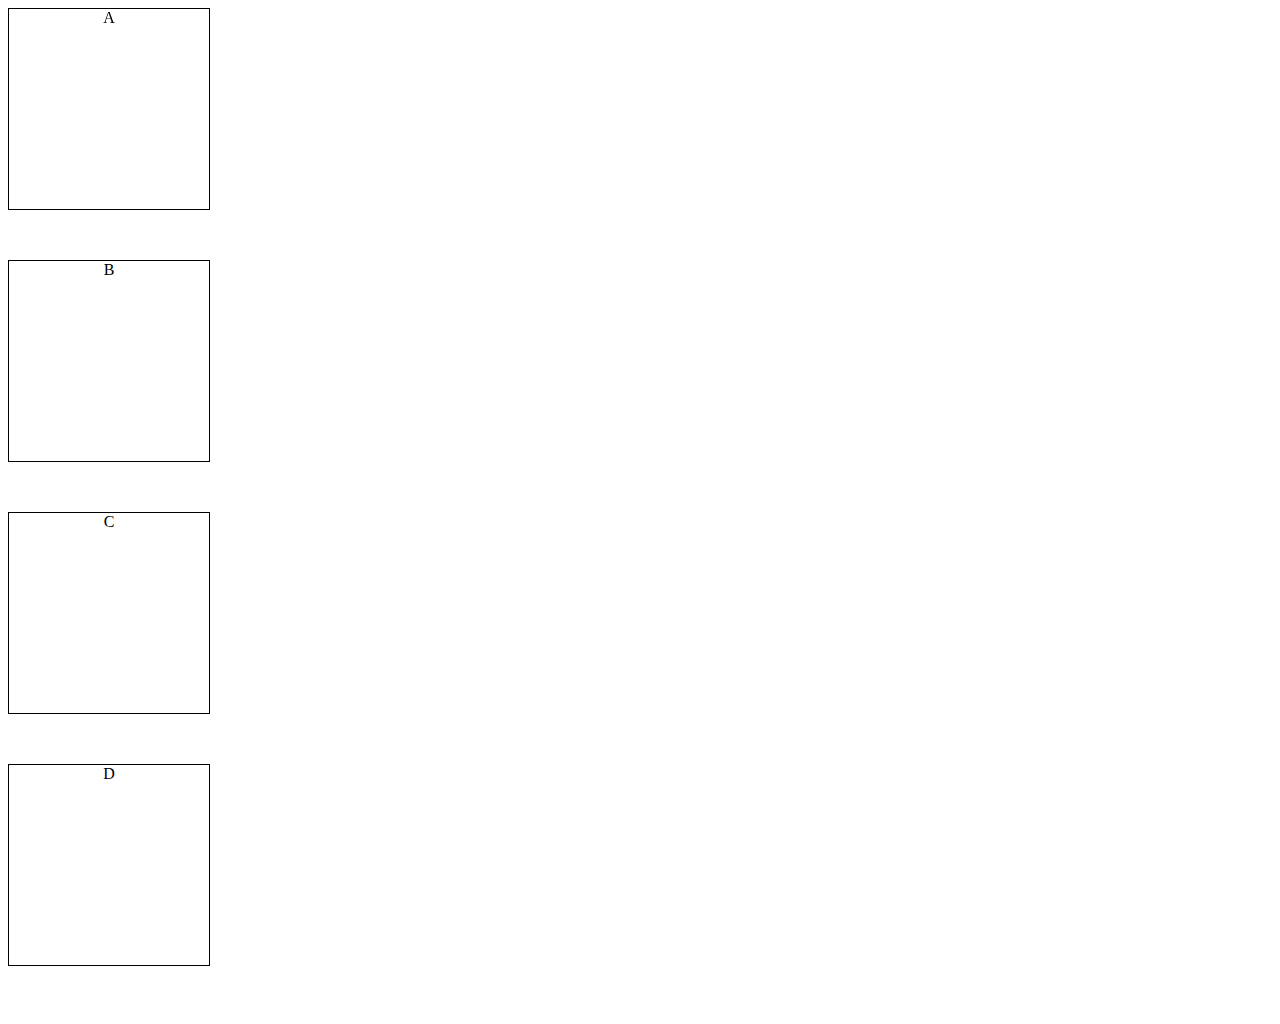
<file: Portfolio/demo2.html>
<!DOCTYPE html>
<html lang="en">
<head>
    <meta charset="UTF-8">
    <meta name="viewport" content="width=device-width, initial-scale=1.0">
    <title>Demo2</title>
    <link href="https://unpkg.com/aos@2.3.1/dist/aos.css" rel="stylesheet">
    
    <style>
        div{
            border: 1px solid black;
            width: 200px;
            height: 200px;
            text-align: center;
            margin-bottom: 50px;
        }
        #base{
            display: flex;
            justify-content: center;
            flex-direction: column;
        }
    </style>
</head>
<body>
    <section id="base">
    <div data-aos="fade-left">A</div>
    <div>B</div>
    <div>C</div>
    <div>D</div>
</section>
<script src="https://unpkg.com/aos@2.3.1/dist/aos.js"></script>
    <script>
      AOS.init();
    </script>
</body>
</html>
</file>
